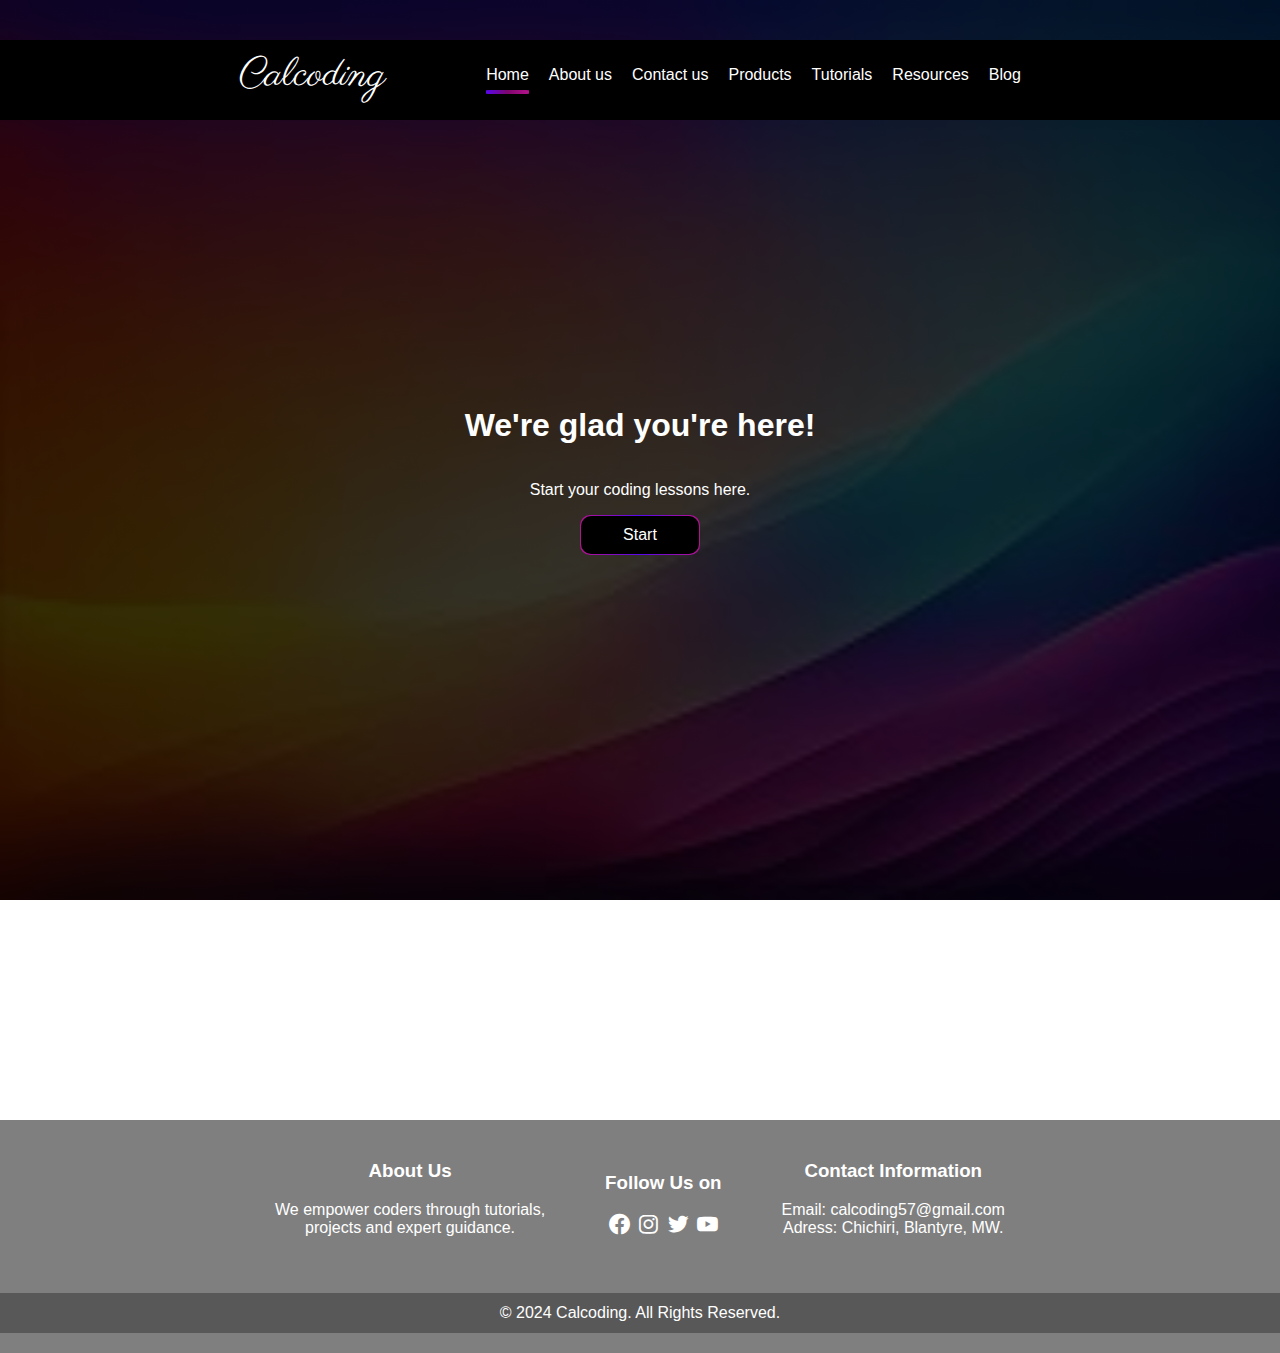
<file: index.html>
<!DOCTYPE html>
<html lang="en">
<head>
    <meta charset="UTF-8">
    <meta name="viewport" content="width=device-width, initial-scale=1.0">
	<meta name="description" content="Calcoding website. calcoding73.github.io">
    <meta name="google-adsense-account" content="ca-pub-9629580780085828">
    <title>Calcoding - Website</title>
    <link rel="stylesheet" href="styles.css">
    <link rel="preconnect" href="https://fonts.googleapis.com">
    <link rel="preconnect" href="https://fonts.gstatic.com" crossorigin>
    <link href="https://fonts.googleapis.com/css2?family=Parisienne&display=swap" rel="stylesheet">
    <link rel="stylesheet" href="https://cdnjs.cloudflare.com/ajax/libs/font-awesome/6.6.0/css/all.min.css">
    <link href='https://unpkg.com/boxicons@2.1.4/css/boxicons.min.css' rel='stylesheet'>

</head>
<body>


  <div class="rehd">
    <div class="rehd-h">Follow us on:</div>
    <div class="link-img">
      <a href="https://www.facebook.com/profile.php?id=61567912194514" target="_blank"><i class='bx bxl-facebook-circle'></i></a>
      <a href="#"><i class='bx bxl-instagram'></i></a>
      <a href="#"><i class='bx bxl-twitter'></i></a>
      <a href="#"><i class='bx bxl-youtube'></i></a>
    </div>
  </div>

  <nav>
    <div class="logo">
        <li><a href="#">Calcoding</a></li>
    </div>


    <div class="links">
            <li class="active"><a href="index.html">Home</a></li>
            <li><a href="about.html">About us</a></li>
            <li><a href="contact.html">Contact us</a></li>
            <li><a href="products.html">Products</a></li>
            <li><a href="tutorials.html">Tutorials</a></li>
            <li><a href="resources.html">Resources</a></li>
            <li><a href="blog.html">Blog</a></li>
    </div>




     <a id="show-menu" href="#">
         <div class="show-menu">
              <span class="line top"></span>
              <span class="line middle"></span>
              <span class="line bottom"></span>
          </div>
      </a>

  </nav>
















<section>
<div id="menu-container">
  <form id="menu-form">
    <div class="links" id="links">            
        <div class="one"><li class="active"><a href="index.html">Home</a></li></div>
	<div class="two"><li><a href="about.html">About us</a></li></div>
	<div class="three"><li><a href="contact.html">Contact us</a></li></div>
	<div class="four"><li><a href="products.html">Products</a></li></div>
	<div class="five"><li><a href="tutorials.html">Tutorials</a></li></div>
	<div class="six"><li><a href="resources.html">Resources</a></li></div>
	<div class="seven"><li><a href="blog.html">Blog</a></li></div>
    </div>
  </form>
</div>
</section>




























  <main class="main-section">


    <div class="h1">
      <h1>We're glad you're here!</h1>
      <p>Start your coding lessons here.</p>
      <a href="tutorials.html"><div class="btn"><div class="button">Start</div></div></a>
    </div>

</main>

  <footer class="footer">
    <div class="footer-container">

        <div class="footer-info">
            <h3>About Us</h3>
            <p>We empower coders through tutorials, <br> 
                projects and expert guidance.</p>
        </div>



          <div class="footer-social">
            <h3>Follow Us on</h3>
            <ul>
              <a href="https://www.facebook.com/profile.php?id=61567912194514" target="_blank"><i class='bx bxl-facebook-circle'></i></a>
              <a href="#"><i class='bx bxl-instagram'></i></a>
              <a href="#"><i class='bx bxl-twitter'></i></a>
              <a href="#"><i class='bx bxl-youtube'></i></a>
            </ul>
        </div>



      <div class="footer-info">
          <h3>Contact Information</h3>
          <p>Email: calcoding57@gmail.com <br>
          Adress: Chichiri, Blantyre, MW.
          </p>
      </div>











    </div>

    <div class="footer-copyright">
      &copy; 2024 Calcoding. All Rights Reserved.
  </div>
  </footer>

  <script src="script.js"></script>
</body>
</html>
</file>
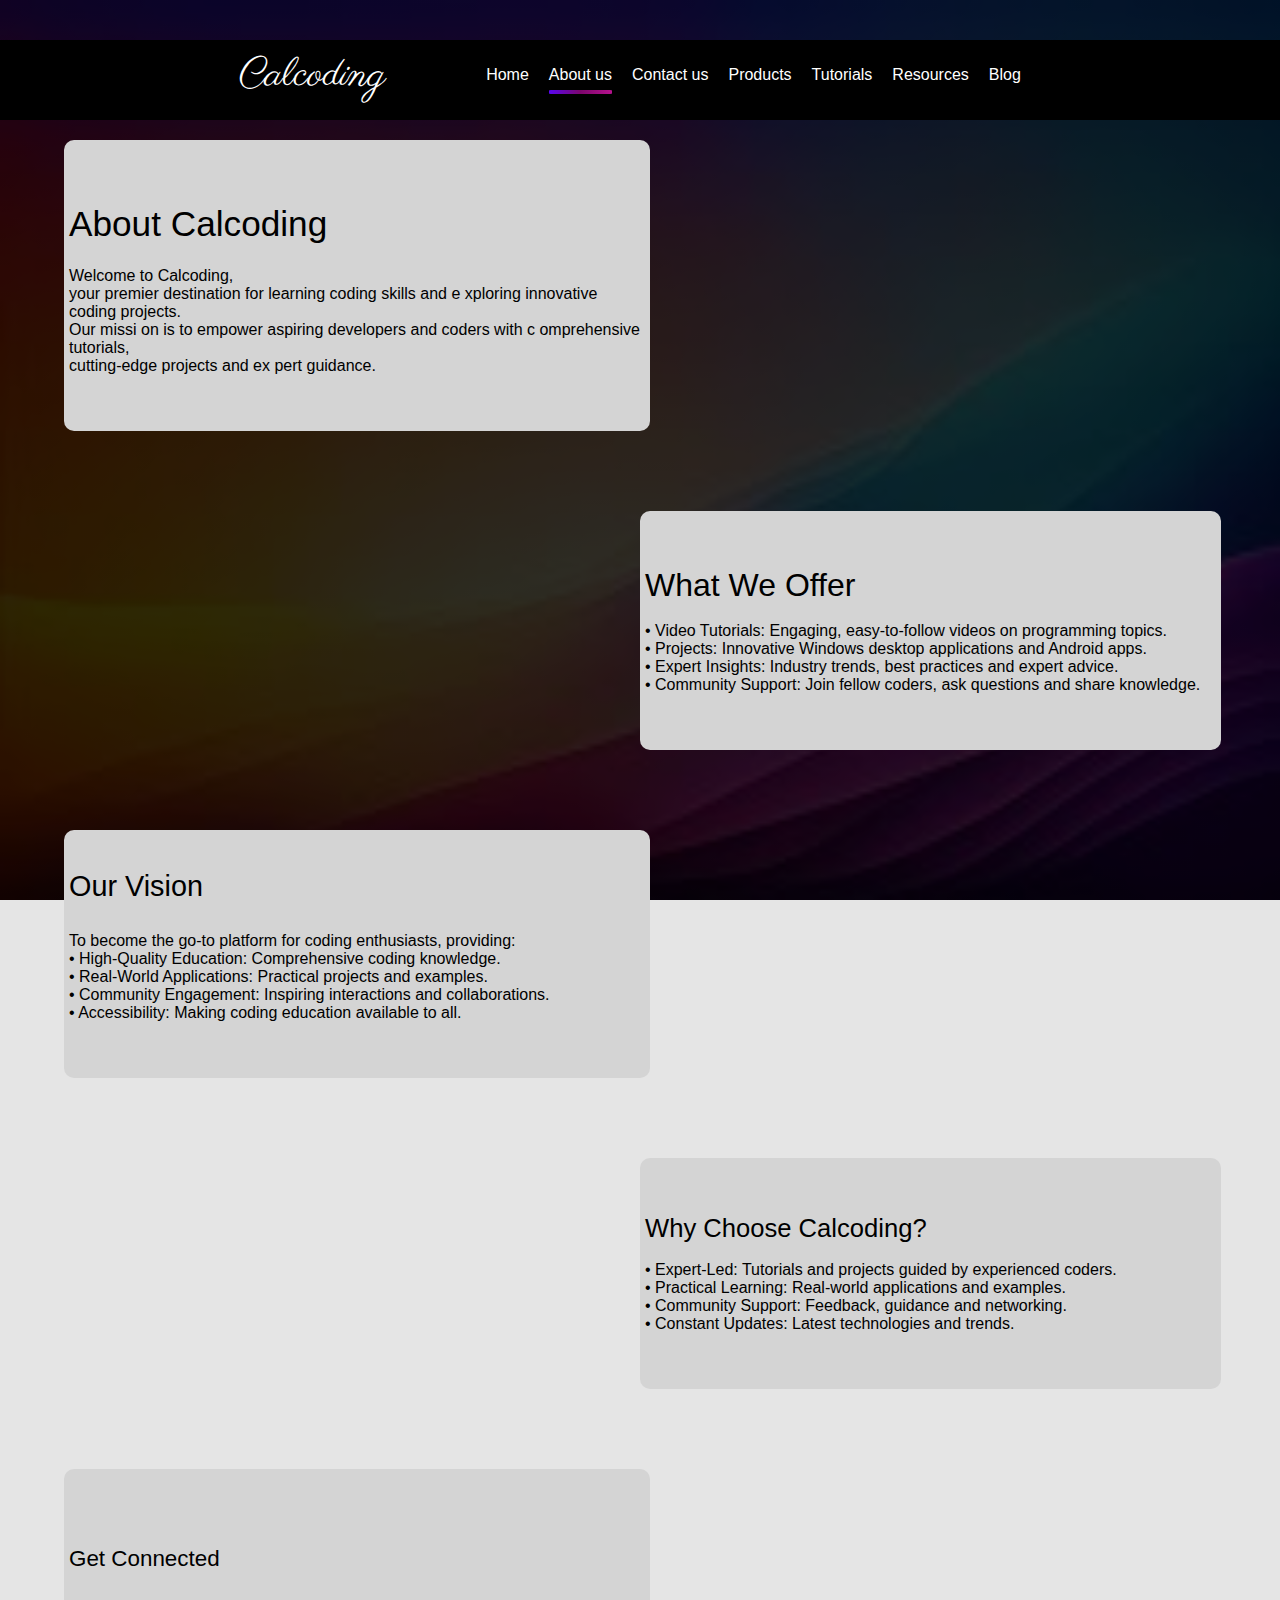
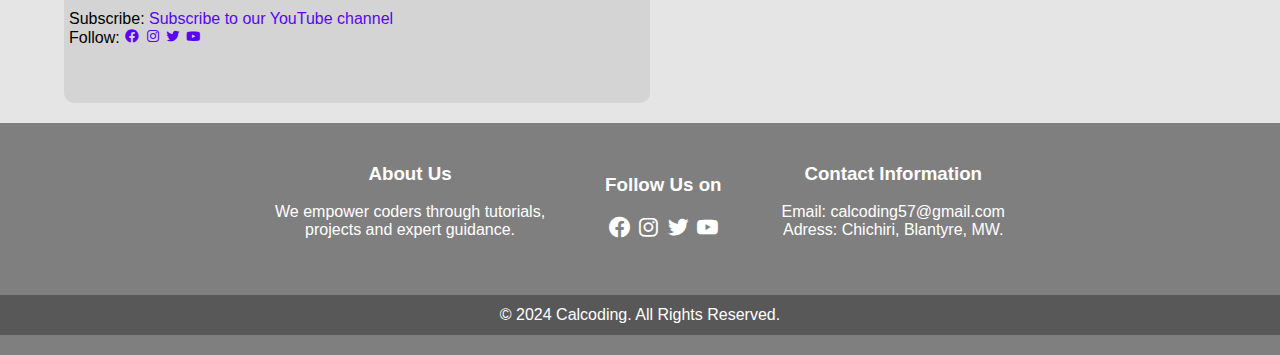
<file: about.html>
<!DOCTYPE html>
<html lang="en">
<head>
    <meta charset="UTF-8">
    <meta name="viewport" content="width=device-width, initial-scale=1.0">
    <meta name="google-adsense-account" content="ca-pub-9629580780085828">
    <title>About - Calcoding</title>
    <link rel="stylesheet" href="styles.css">
    <link rel="preconnect" href="https://fonts.googleapis.com">
<link rel="preconnect" href="https://fonts.gstatic.com" crossorigin>
<link href="https://fonts.googleapis.com/css2?family=Parisienne&display=swap" rel="stylesheet">
<link href='https://unpkg.com/boxicons@2.1.4/css/boxicons.min.css' rel='stylesheet'>

</head>
<body>


    <div class="rehd">
        <div class="rehd-h">Follow us on:</div>
        <div class="link-img">
          <a href="https://www.facebook.com/profile.php?id=61567912194514" target="_blank"><i class='bx bxl-facebook-circle'></i></a>
          <a href="#"><i class='bx bxl-instagram'></i></a>
          <a href="#"><i class='bx bxl-twitter'></i></a>
          <a href="#"><i class='bx bxl-youtube'></i></a>
        </div>
      </div>

  <nav>
    <div class="logo">
        <li><a href="index.html">Calcoding</a></li>
    </div>


    <div class="links">
            <li><a href="index.html">Home</a></li>
            <li class="active"><a href="about.html">About us</a></li>
            <li><a href="contact.html">Contact us</a></li>
            <li><a href="products.html">Products</a></li>
            <li><a href="tutorials.html">Tutorials</a></li>
            <li><a href="resources.html">Resources</a></li>
            <li><a href="blog.html">Blog</a></li>
    </div>




    <a id="show-menu" href="#">
        <div class="show-menu">
             <span class="line top"></span>
             <span class="line middle"></span>
             <span class="line bottom"></span>
         </div>
     </a>

 </nav>
















<section>
<div id="menu-container">
 <form id="menu-form">
   <div class="links" id="links">            
       <div class="one"><li><a href="index.html">Home</a></li></div>
   <div class="two"><li class="active"><a href="about.html">About us</a></li></div>
   <div class="three"><li><a href="contact.html">Contact us</a></li></div>
   <div class="four"><li><a href="products.html">Products</a></li></div>
   <div class="five"><li><a href="tutorials.html">Tutorials</a></li></div>
   <div class="six"><li><a href="resources.html">Resources</a></li></div>
   <div class="seven"><li><a href="blog.html">Blog</a></li></div>
   </div>
 </form>
</div>
</section>

<main>

    <div class="about-sect">
        <div class="container">

            <div class="tone">
                <h1>About <span class="al">Calcoding</span></h1>
                <p>Welcome to Calcoding, <br>your premier 
                    destination for learning coding skills and e
                    xploring innovative coding projects. <br>Our missi
                    on is to empower aspiring developers and coders with c
                    omprehensive tutorials, <br>cutting-edge projects and ex
                    pert guidance.</p>
            </div>



            <div class="ttone">
                <div class="lio"></div>

                        <div class="liol">                    <p><span>What We Offer</span> <br> <br>
                            &bullet; Video Tutorials: Engaging, easy-to-follow videos on programming topics. <br>
                            &bullet; Projects: Innovative Windows desktop applications and Android apps. <br>
                            &bullet; Expert Insights: Industry trends, best practices and expert advice. <br>
                            &bullet; Community Support: Join fellow coders, ask questions and share knowledge.</p></div>
            </div>




            <div class="tttone">    
                <div class="tttone-c">
                    <h3>Our Vision</h3>
                    <p>To become the go-to platform for coding enthusiasts, providing: <br>
                        &bullet; High-Quality Education: Comprehensive coding knowledge. <br>
                        &bullet; Real-World Applications: Practical projects and examples. <br>
                        &bullet; Community Engagement: Inspiring interactions and collaborations. <br>
                        &bullet; Accessibility: Making coding education available to all. 
                    </p>
                </div>

                    <div class="img"></div>
            </div>


            <div class="ttttone">
                <div class="lio"></div>

                            <div class="liol">
                                <p> <span>Why Choose Calcoding?</span> <br> <br>
                                    &bullet; Expert-Led: Tutorials and projects guided by experienced coders. <br>
                                    &bullet; Practical Learning: Real-world applications and examples. <br>
                                    &bullet; Community Support: Feedback, guidance and networking. <br>
                                    &bullet; Constant Updates: Latest technologies and trends.</p>
                            </div>
            </div>


            <div class="vone">            
                        <h5>Get Connected</h5>
                        <p>Subscribe: <a href="#">Subscribe to our YouTube channel</a> <br>
                            Follow:               <a href="https://www.facebook.com/profile.php?id=61567912194514" target="_blank"><i class='bx bxl-facebook-circle'></i></a>
                            <a href="#"><i class='bx bxl-instagram'></i></a>
                            <a href="#"><i class='bx bxl-twitter'></i></a>
                            <a href="#"><i class='bx bxl-youtube'></i></a> </p>
            </div>
        </div>


    </div>

</main>




      <footer class="footer">
        <div class="footer-container">
    
            <div class="footer-info">
                <h3>About Us</h3>
                <p>We empower coders through tutorials, <br> 
                    projects and expert guidance.</p>
            </div>
    
    
    
              <div class="footer-social">
                <h3>Follow Us on</h3>
                <ul>
                  <a href="https://www.facebook.com/profile.php?id=61567912194514" target="_blank"><i class='bx bxl-facebook-circle'></i></a>
                  <a href="#"><i class='bx bxl-instagram'></i></a>
                  <a href="#"><i class='bx bxl-twitter'></i></a>
                  <a href="#"><i class='bx bxl-youtube'></i></a>
                </ul>
            </div>
    
    
    
          <div class="footer-info">
              <h3>Contact Information</h3>
              <p>Email: calcoding57@gmail.com <br>
              Adress: Chichiri, Blantyre, MW.
              </p>
          </div>
    
    
    
    
    
    
    
    
    
    
    
        </div>
    
        <div class="footer-copyright">
          &copy; 2024 Calcoding. All Rights Reserved.
      </div>
      </footer>

  <script src="script.js"></script>
</body>
</html>
</file>
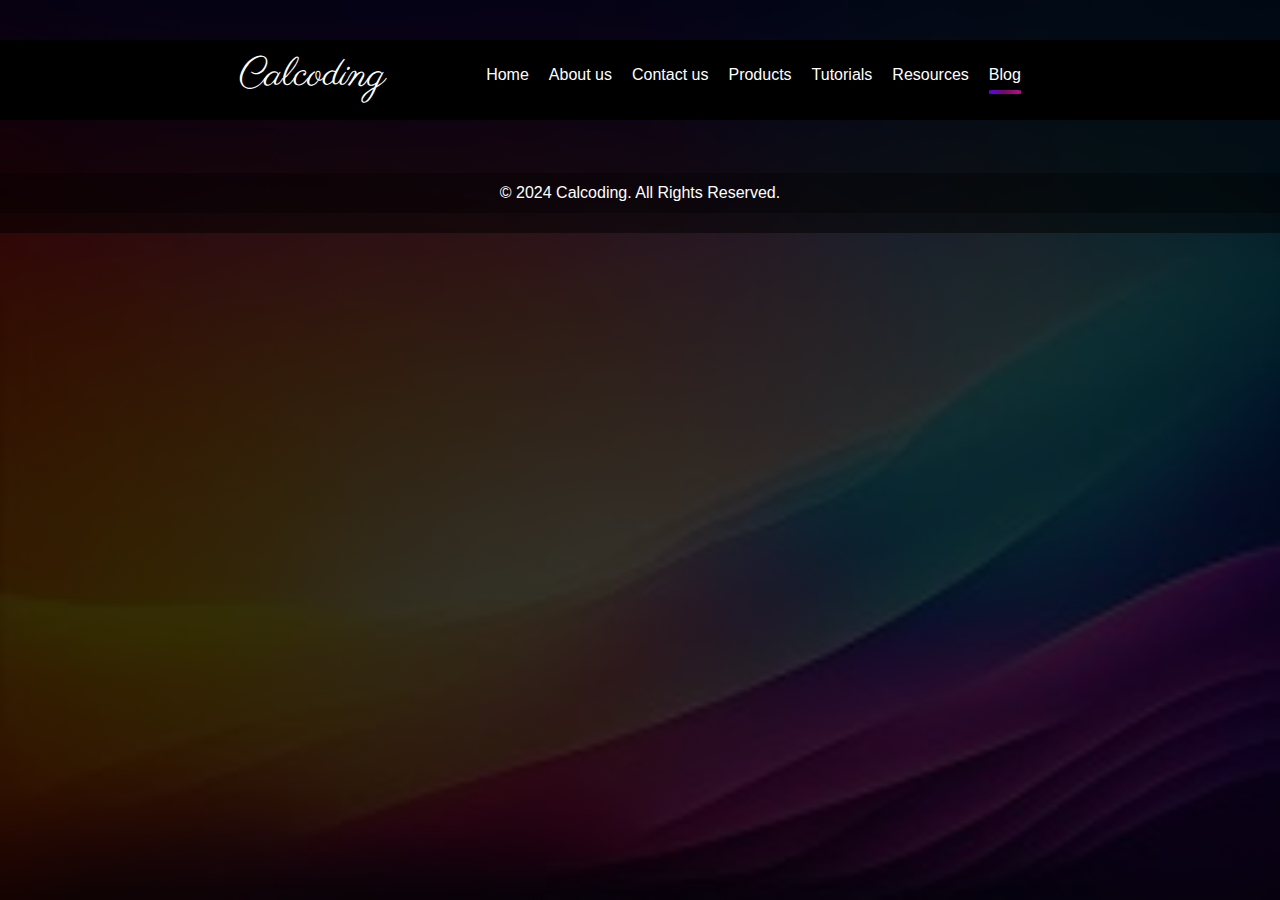
<file: blog.html>
<!DOCTYPE html>
<html lang="en">
<head>
    <meta charset="UTF-8">
    <meta name="viewport" content="width=device-width, initial-scale=1.0">
    <meta name="google-adsense-account" content="ca-pub-9629580780085828">
    <title>Blog - Calcoding</title>
    <link rel="stylesheet" href="styles.css">
    <link rel="preconnect" href="https://fonts.googleapis.com">
<link rel="preconnect" href="https://fonts.gstatic.com" crossorigin>
<link href="https://fonts.googleapis.com/css2?family=Parisienne&display=swap" rel="stylesheet">
<link href='https://unpkg.com/boxicons@2.1.4/css/boxicons.min.css' rel='stylesheet'>
</head>
<body>




<div class="rehd">
  <div class="rehd-h">Follow us on:</div>
  <div class="link-img">
    <a href="https://www.facebook.com/profile.php?id=61567912194514" target="_blank"><i class='bx bxl-facebook-circle'></i></a>
    <a href="#"><i class='bx bxl-instagram'></i></a>
    <a href="#"><i class='bx bxl-twitter'></i></a>
    <a href="#"><i class='bx bxl-youtube'></i></a>
  </div>
</div>

  <nav>
    <div class="logo">
        <li><a href="index.html">Calcoding</a></li>
    </div>


    <div class="links">
            <li><a href="index.html">Home</a></li>
            <li><a href="about.html">About us</a></li>
            <li><a href="contact.html">Contact us</a></li>
            <li><a href="products.html">Products</a></li>
            <li><a href="tutorials.html">Tutorials</a></li>
            <li><a href="resources.html">Resources</a></li>
            <li class="active"><a href="blog.html">Blog</a></li>
    </div>




    <a id="show-menu" href="#">
        <div class="show-menu">
             <span class="line top"></span>
             <span class="line middle"></span>
             <span class="line bottom"></span>
         </div>
     </a>

 </nav>
















<section>
<div id="menu-container">
 <form id="menu-form">
   <div class="links" id="links">            
       <div class="one"><li><a href="index.html">Home</a></li></div>
   <div class="two"><li><a href="about.html">About us</a></li></div>
   <div class="three"><li><a href="contact.html">Contact us</a></li></div>
   <div class="four"><li><a href="products.html">Products</a></li></div>
   <div class="five"><li><a href="tutorials.html">Tutorials</a></li></div>
   <div class="six"><li><a href="resources.html">Resources</a></li></div>
   <div class="seven"><li class="active"><a href="blog.html">Blog</a></li></div>
   </div>
 </form>
</div>
</section>




<footer class="footer">
    <div class="footer-container">

        <div class="footer-info">
            <h3>About Us</h3>
            <p>We empower coders through tutorials, <br> 
                projects and expert guidance.</p>
        </div>



          <div class="footer-social">
            <h3>Follow Us on</h3>
            <ul>
              <a href="https://www.facebook.com/profile.php?id=61567912194514" target="_blank"><i class='bx bxl-facebook-circle'></i></a>
              <a href="#"><i class='bx bxl-instagram'></i></a>
              <a href="#"><i class='bx bxl-twitter'></i></a>
              <a href="#"><i class='bx bxl-youtube'></i></a>
            </ul>
        </div>



      <div class="footer-info">
          <h3>Contact Information</h3>
          <p>Email: calcoding57@gmail.com <br>
          Adress: Chichiri, Blantyre, MW.
          </p>
      </div>











    </div>

    <div class="footer-copyright">
      &copy; 2024 Calcoding. All Rights Reserved.
  </div>
  </footer>

  <script src="script.js"></script>

</body>
</html>
</file>
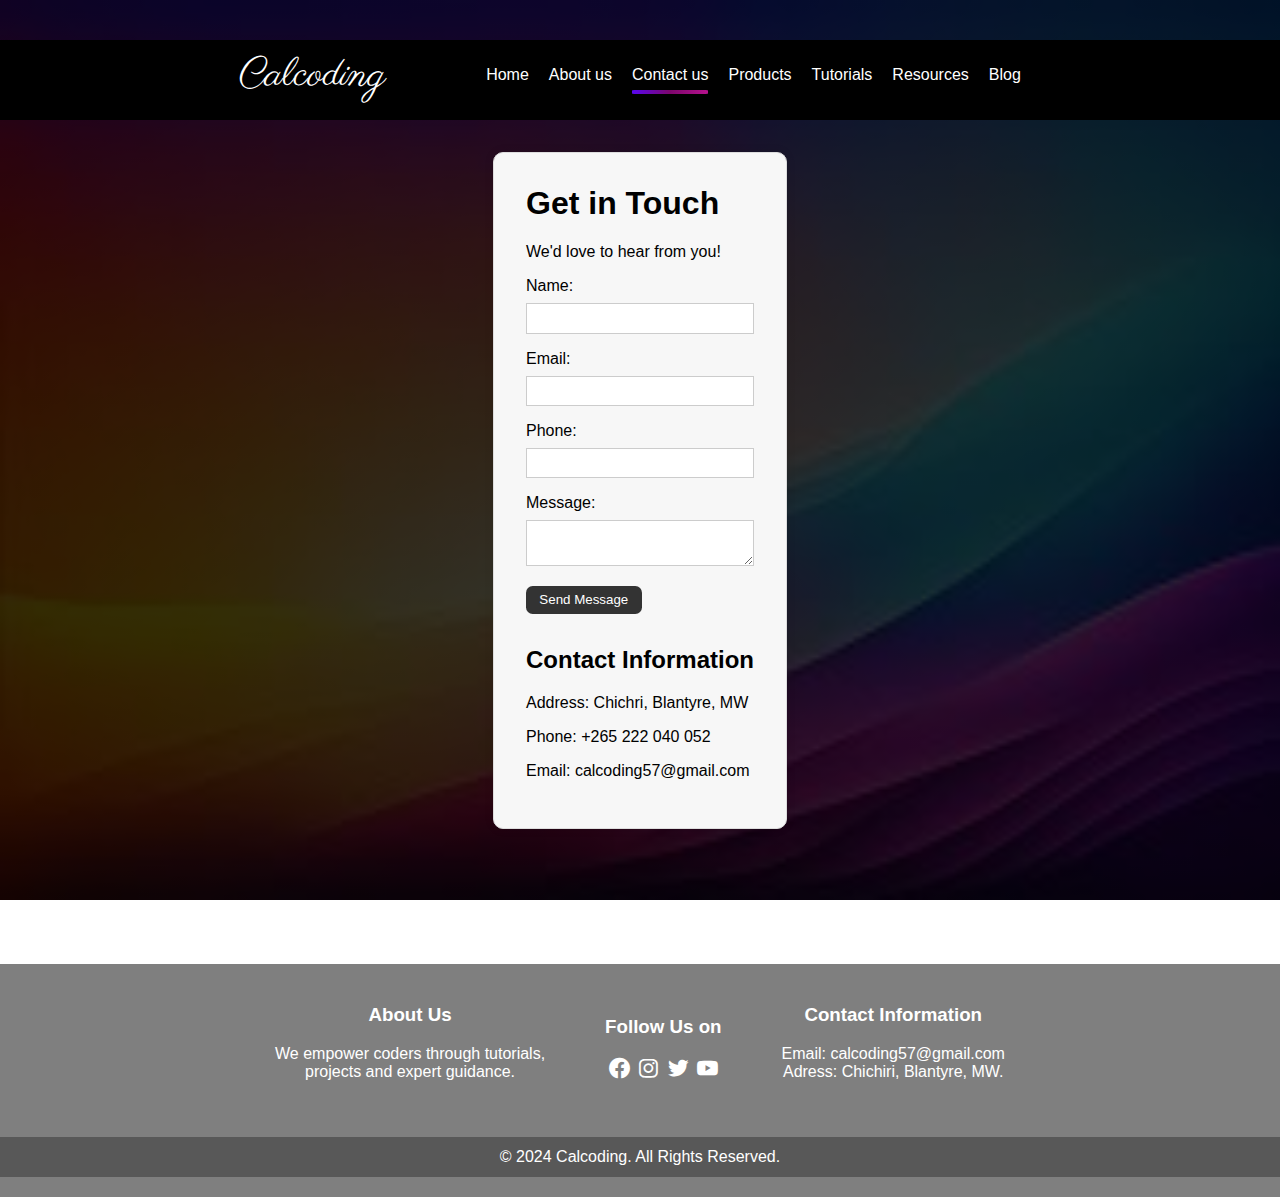
<file: contact.html>
<!DOCTYPE html>
<html lang="en">
<head>
    <meta charset="UTF-8">
    <meta name="viewport" content="width=device-width, initial-scale=1.0">
    <meta name="google-adsense-account" content="ca-pub-9629580780085828">
    <title>Contact - Calcoding</title>
    <link rel="stylesheet" href="styles.css">
    <link rel="preconnect" href="https://fonts.googleapis.com">
<link rel="preconnect" href="https://fonts.gstatic.com" crossorigin>
<link href="https://fonts.googleapis.com/css2?family=Parisienne&display=swap" rel="stylesheet">
<link href='https://unpkg.com/boxicons@2.1.4/css/boxicons.min.css' rel='stylesheet'>
</head>
<body>


    <style>
body {
    font-family: Arial, sans-serif;
    margin: 0;
    padding: 0;
}

header {
    background-color: #333;
    color: #fff;
    padding: 1em;
    text-align: center;
}

header nav ul {
    list-style: none;
    margin: 0;
    padding: 0;
    display: flex;
    justify-content: space-between;
}

header nav ul li {
    margin-right: 20px;
}

header nav a {
    color: #000;
    text-decoration: none;
}

main {
    display: flex;
    flex-direction: column;
    align-items: center;
    padding: 2em;
}

.contact-section {
    background-color: #f7f7f7;
    padding: 2em;
    border: 1px solid #ddd;
    box-shadow: 0 0 10px rgba(0, 0, 0, 0.1);
    border-radius: 10px; /* added border radius */
    margin-top: 120px;
}

.contact-section h1 {
    margin-top: 0;
}

.form-group {
    margin-bottom: 1em;
}

label {
    display: block;
    margin-bottom: 0.5em;
}

input, textarea {
    width: 100%;
    padding: 0.5em;
    box-sizing: border-box;
    border: 1px solid #ccc;
}

textarea {
    resize: vertical;
    overflow-y: auto;
    max-height: 250px;
    min-height: 25px;
}
button[type="submit"] {
    background-color: #333;
    color: #fff;
    padding: 0.5em 1em;
    border: none;
    border-radius: 0.5em;
    cursor: pointer;
}

button[type="submit"]:hover {
    background-color: #444;
}

.contact-info {
    margin-top: 2em;
}


#success-message {
    color: #2ecc71;
    font-weight: bold;
    margin-top: 1em;
}

.contact-info p a{
color: #000;
}
    </style>


<div class="rehd">
  <div class="rehd-h">Follow us on:</div>
  <div class="link-img">
    <a href="https://www.facebook.com/profile.php?id=61567912194514" target="_blank"><i class='bx bxl-facebook-circle'></i></a>
    <a href="#"><i class='bx bxl-instagram'></i></a>
    <a href="#"><i class='bx bxl-twitter'></i></a>
    <a href="#"><i class='bx bxl-youtube'></i></a>
  </div>
</div>

  <nav>
    <div class="logo">
        <li><a href="index.html">Calcoding</a></li>
    </div>


    <div class="links">
            <li><a href="index.html">Home</a></li>
            <li><a href="about.html">About us</a></li>
            <li class="active"><a href="contact.html">Contact us</a></li>
            <li><a href="products.html">Products</a></li>
            <li><a href="tutorials.html">Tutorials</a></li>
            <li><a href="resources.html">Resources</a></li>
            <li><a href="blog.html">Blog</a></li>
    </div>




    <a id="show-menu" href="#">
        <div class="show-menu">
             <span class="line top"></span>
             <span class="line middle"></span>
             <span class="line bottom"></span>
         </div>
     </a>

 </nav>
















<section>
<div id="menu-container">
 <form id="menu-form">
   <div class="links" id="links">            
       <div class="one"><li><a href="index.html">Home</a></li></div>
   <div class="two"><li><a href="about.html">About us</a></li></div>
   <div class="three"><li class="active"><a href="contact.html">Contact us</a></li></div>
   <div class="four"><li><a href="products.html">Products</a></li></div>
   <div class="five"><li><a href="tutorials.html">Tutorials</a></li></div>
   <div class="six"><li><a href="resources.html">Resources</a></li></div>
   <div class="seven"><li><a href="blog.html">Blog</a></li></div>
   </div>
 </form>
</div>
</section>


<main>
        <section class="contact-section">
            <h1>Get in Touch</h1>
            <p>We'd love to hear from you!</p>
            <form id="contact-form">
                <div class="form-group">
                    <label for="name">Name:</label>
                    <input type="text" id="name" name="name" required>
                </div>
                <div class="form-group">
                    <label for="email">Email:</label>
                    <input type="email" id="email" name="email" required>
                </div>
                <div class="form-group">
                    <label for="phone">Phone:</label>
                    <input type="tel" id="phone" name="phone" required>
                </div>
                <div class="form-group">
                    <label for="message">Message:</label>
                    <textarea id="message" name="message" required></textarea>
                </div>
                <button type="submit">Send Message</button>
            </form>
            <div class="contact-info">
                <h2>Contact Information</h2>
                <p>Address: Chichri, Blantyre, MW</p>
                <p>Phone: +265 222 040 052</p>
                <p>Email: <a href="mailto:calcoding57@gmail.com">calcoding57@gmail.com</a></p>
            </div>
            <div id="success-message" style="display:none;">
                <p>Thanks for reaching out! We have received your message and will respond within 24-48 hours.</p>
            </div>
        </section>
</main>

<footer class="footer">
    <div class="footer-container">

        <div class="footer-info">
            <h3>About Us</h3>
            <p>We empower coders through tutorials, <br> 
                projects and expert guidance.</p>
        </div>



          <div class="footer-social">
            <h3>Follow Us on</h3>
            <ul>
              <a href="https://www.facebook.com/profile.php?id=61567912194514" target="_blank"><i class='bx bxl-facebook-circle'></i></a>
              <a href="#"><i class='bx bxl-instagram'></i></a>
              <a href="#"><i class='bx bxl-twitter'></i></a>
              <a href="#"><i class='bx bxl-youtube'></i></a>
            </ul>
        </div>



      <div class="footer-info">
          <h3>Contact Information</h3>
          <p>Email: calcoding57@gmail.com <br>
          Adress: Chichiri, Blantyre, MW.
          </p>
      </div>











    </div>

    <div class="footer-copyright">
      &copy; 2024 Calcoding. All Rights Reserved.
  </div>
  </footer>

<script src="script.js"></script>
<script>
const form = document.getElementById('contact-form');
const successMessage = document.getElementById('success-message');

form.addEventListener('submit', (e) => {
    e.preventDefault();
    const name = document.getElementById('name').value;
    const email = document.getElementById('email').value;
    const phone = document.getElementById('phone').value;
    const message = document.getElementById('message').value;

    // Form validation
    if (!name || !email || !phone || !message) {
        alert('Please fill in all fields.');
        return;
    }

    // Send email using EmailJS
    var serviceId = 'your_service_id';
    var templateId = 'your_template_id';
    var userId = 'your_user_id';

    emailjs.send(
        serviceId,
        templateId,
        {
            name: name,
            email: email,
            phone: phone,
            message: message
        },
        userId
    )
    .then(
        (response) => {
            console.log('Email sent successfully', response);
            successMessage.style.display = 'block';
            form.reset();
            setTimeout(() => {
                successMessage.style.display = 'none';
            }, 5000);
        },
        (error) => {
            console.log('Email sending failed', error);
        }
    );
});
</script>
<script src="https://cdn.emailjs.com/dist/email.min.js"></script>
</body>
</html>
</file>
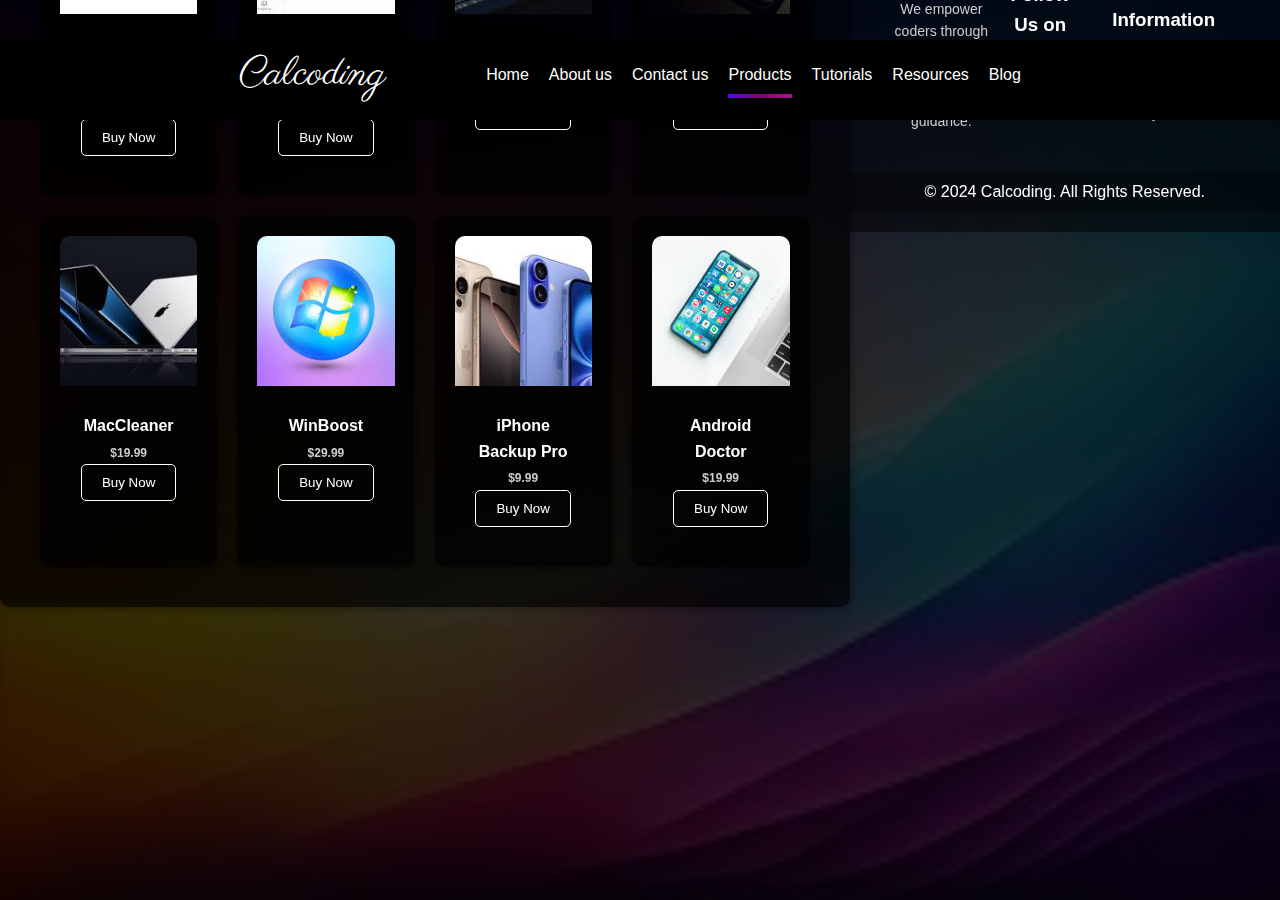
<file: products.html>
<!DOCTYPE html>
<html lang="en">
<head>
    <meta charset="UTF-8">
    <meta name="viewport" content="width=device-width, initial-scale=1.0">
    <meta name="google-adsense-account" content="ca-pub-9629580780085828">
    <title>Products - Calcoding</title>
    <link rel="stylesheet" href="styles.css">
    <link rel="preconnect" href="https://fonts.googleapis.com">
<link rel="preconnect" href="https://fonts.gstatic.com" crossorigin>
<link href="https://fonts.googleapis.com/css2?family=Parisienne&display=swap" rel="stylesheet">
<link href='https://unpkg.com/boxicons@2.1.4/css/boxicons.min.css' rel='stylesheet'>
</head>
<body>


<style>

/* Global Styles */

* {
    margin: 0;
    padding: 0;
}


body {
    font-family: Arial, sans-serif;
    line-height: 1.6;
    color: #fff;
    display: flex;
}

main {
    margin-top: 120px;
}

.container {
    max-width: 1200px;
    margin: 40px auto;
    margin-top: 120px;
    padding: 20px;
    background-color: rgba(0, 0, 0, 0.7);
    border-radius: 10px;
    box-shadow: 0 0 10px rgba(0, 0, 0, 0.5);
}

.product-grid {
    display: grid;
    grid-template-columns: repeat(4, 1fr);
    grid-template-rows: repeat(2, 1fr);
    grid-gap: 20px;
    padding: 20px;
}

.product-post {
    background-color: rgba(0, 0, 0, 0.7);
    padding: 20px;
    border: none;
    border-radius: 10px;
    box-shadow: 0 0 10px rgba(0, 0, 0, 0.5);
}

.product-post img {
    width: 100%;
    height: 150px;
    object-fit: cover;
    border-radius: 10px 10px 0 0;
}

.product-info {
    padding: 20px;
}

.product-info h2 {
    margin-top: 0;
}

.product-info span {
    font-weight: bold;
}
.product-info button {
    background-color: transparent;
    color: #fff;
    border: 1px solid #fff;
    padding: 10px 20px;
    border-radius: 5px;
    cursor: pointer;
}

.product-info button:hover {
    background-color: #333;
    color: #fff;
}

/* Responsive Design */

@media only screen and (max-width: 768px) {
    .product-grid {
        grid-template-columns: repeat(2, 1fr);
    }
}

@media only screen and (max-width: 480px) {
    .product-grid {
        grid-template-columns: 1fr;
    }
    .product-post {
        margin-bottom: 20px;
    }
}

/* Button Styles */

button {
    transition: background-color 0.3s ease;
}

button:hover {
    transform: scale(1.1);
}

button:active {
    transform: scale(0.9);
}

/* Text Styles */

h1, h2, h3, h4, h5, h6 {
    font-family: Arial, sans-serif;
    color: #fff;
}

p {
    font-size: 14px;
    line-height: 1.6;
    color: #ccc;
}

span {
    font-size: 12px;
    line-height: 1.6;
    color: #ccc;
}

/* Other Styles */

hr {
    border-color: #333;
}

a {
    text-decoration: none;
    color: #fff;
}

a:hover {
    color: #ccc;
}

h2 {
font-size: 1rem;
}

</style>


    <div class="rehd">
        <div class="rehd-h">Follow us on:</div>
        <div class="link-img">
          <a href="https://www.facebook.com/profile.php?id=61567912194514" target="_blank"><i class='bx bxl-facebook-circle'></i></a>
          <a href="#"><i class='bx bxl-instagram'></i></a>
          <a href="#"><i class='bx bxl-twitter'></i></a>
          <a href="#"><i class='bx bxl-youtube'></i></a>
        </div>
      </div>

  <nav>
    <nav>
        <div class="logo">
            <li><a href="index.html">Calcoding</a></li>
        </div>
    
    
        <div class="links">
                <li><a href="index.html">Home</a></li>
                <li><a href="about.html">About us</a></li>
                <li><a href="contact.html">Contact us</a></li>
                <li class="active"><a href="products.html">Products</a></li>
                <li><a href="tutorials.html">Tutorials</a></li>
                <li><a href="resources.html">Resources</a></li>
                <li><a href="blog.html">Blog</a></li>
        </div>
    
    
    
    
         <a id="show-menu" href="#">
             <div class="show-menu">
                  <span class="line top"></span>
                  <span class="line middle"></span>
                  <span class="line bottom"></span>
              </div>
          </a>
    
      </nav>
    
    
    
    
    
    
    
    
    
    
    
    
    
    
    
    
    <section>
    <div id="menu-container">
      <form id="menu-form">
        <div class="links" id="links">            
            <div class="one"><li><a href="index.html">Home</a></li></div>
        <div class="two"><li><a href="about.html">About us</a></li></div>
        <div class="three"><li><a href="contact.html">Contact us</a></li></div>
        <div class="four"><li class="active"><a href="products.html">Products</a></li></div>
        <div class="five"><li><a href="tutorials.html">Tutorials</a></li></div>
        <div class="six"><li><a href="resources.html">Resources</a></li></div>
        <div class="seven"><li><a href="blog.html">Blog</a></li></div>
        </div>
      </form>
    </div>
    </section>



<main>




<div class="container">
    <h1>Our Products</h1>
    <div class="product-grid">
        <!-- Product 1 -->
        <div class="product-post">
            <img src="image-1.jpg" alt="Product 1">
            <div class="product-info">
                <h2>CalCoding Video Editor</h2>
                <span>$19.99</span>
                <button>Buy Now</button>
            </div>
        </div>
        
        <!-- Product 2 -->
        <div class="product-post">
            <img src="image-2.jpg" alt="Product 2">
            <div class="product-info">
                <h2>PhotoPro Editor</h2>
                <span>$29.99</span>
                <button>Buy Now</button>
            </div>
        </div>
        
        <!-- Product 3 -->
        <div class="product-post">
            <img src="image-3.jpg" alt="Product 3">
            <div class="product-info">
                <h2>AudioMaster</h2>
                <span>$39.99</span>
                <button>Buy Now</button>
            </div>
        </div>
        
        <!-- Product 4 -->
        <div class="product-post">
            <img src="image-4.jpg" alt="Product 4">
            <div class="product-info">
                <h2>MobileGuard</h2>
                <span>$9.99</span>
                <button>Buy Now</button>
            </div>
        </div>
        
        <!-- Product 5 -->
        <div class="product-post">
            <img src="image-5.jpg" alt="Product 5">
            <div class="product-info">
                <h2>MacCleaner</h2>
                <span>$19.99</span>
                <button>Buy Now</button>
            </div>
        </div>
        
        <!-- Product 6 -->
        <div class="product-post">
            <img src="image-6.jpg" alt="Product 6">
            <div class="product-info">
                <h2>WinBoost</h2>
                <span>$29.99</span>
                <button>Buy Now</button>
            </div>
        </div>
        
        <!-- Product 7 -->
        <div class="product-post">
            <img src="image-7.jpg" alt="Product 7">
            <div class="product-info">
                <h2>iPhone Backup Pro</h2>
                <span>$9.99</span>
                <button>Buy Now</button>
            </div>
        </div>
        
        <!-- Product 8 -->
        <div class="product-post">
            <img src="image-8.png" alt="Product 8">
            <div class="product-info">
                <h2>Android Doctor</h2>
                <span>$19.99</span>
                <button>Buy Now</button>
            </div>
        </div>
    </div>
</div>

</main>

<footer class="footer">
    <div class="footer-container">

        <div class="footer-info">
            <h3>About Us</h3>
            <p>We empower coders through tutorials, <br> 
                projects and expert guidance.</p>
        </div>



          <div class="footer-social">
            <h3>Follow Us on</h3>
            <ul>
              <a href="https://www.facebook.com/profile.php?id=61567912194514" target="_blank"><i class='bx bxl-facebook-circle'></i></a>
              <a href="#"><i class='bx bxl-instagram'></i></a>
              <a href="#"><i class='bx bxl-twitter'></i></a>
              <a href="#"><i class='bx bxl-youtube'></i></a>
            </ul>
        </div>



      <div class="footer-info">
          <h3>Contact Information</h3>
          <p>Email: calcoding57@gmail.com <br>
          Adress: Chichiri, Blantyre, MW.
          </p>
      </div>











    </div>

    <div class="footer-copyright">
      &copy; 2024 Calcoding. All Rights Reserved.
  </div>
  </footer>

<script src="script.js"></script>
<script>
// Add event listener to Read More button
document.querySelectorAll('.read-more').forEach(button => {
    button.addEventListener('click', () => {
        // Get the more-info element
        const moreInfo = button.nextElementSibling;
        
        // Toggle the hidden class
        moreInfo.classList.toggle('hidden');
        moreInfo.classList.toggle('show');
        
        // Change button text
        if (moreInfo.classList.contains('show')) {
            button.textContent = 'Read Less';
        } else {
            button.textContent = 'Read More';
        }
    });
});
</script>
</body>
</html>
</file>
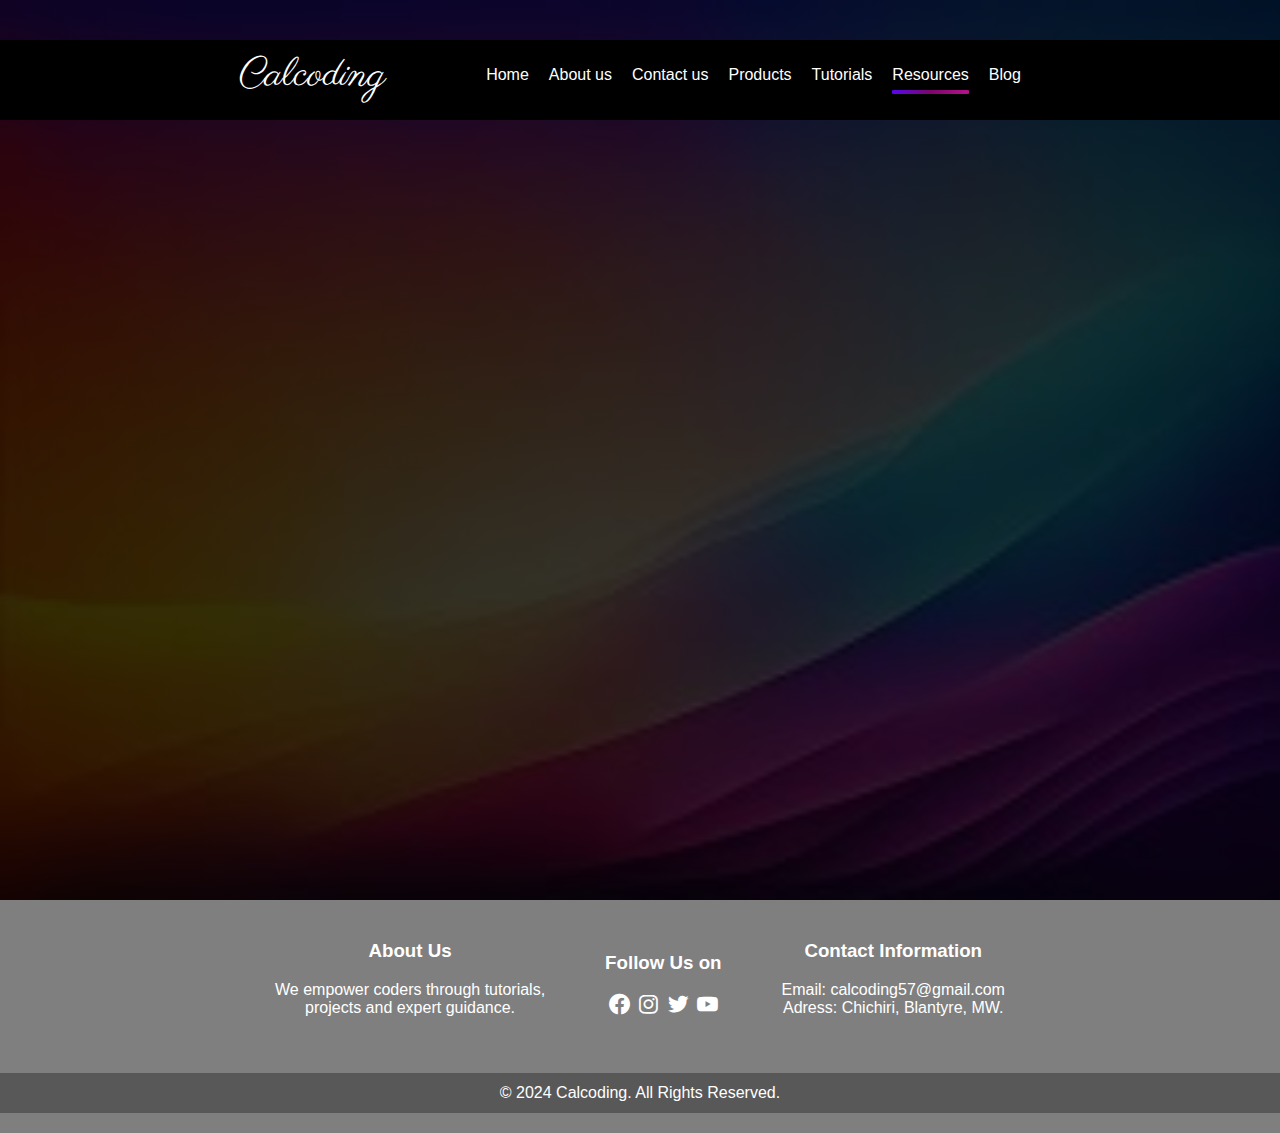
<file: resources.html>
<!DOCTYPE html>
<html lang="en">
<head>
    <meta charset="UTF-8">
    <meta name="viewport" content="width=device-width, initial-scale=1.0">
    <meta name="google-adsense-account" content="ca-pub-9629580780085828">
    <title>Resources - Calcoding</title>
    <link rel="stylesheet" href="styles.css">
    <link rel="preconnect" href="https://fonts.googleapis.com">
<link rel="preconnect" href="https://fonts.gstatic.com" crossorigin>
<link href="https://fonts.googleapis.com/css2?family=Parisienne&display=swap" rel="stylesheet">
<link href='https://unpkg.com/boxicons@2.1.4/css/boxicons.min.css' rel='stylesheet'>


</head>
<body>


    <div class="rehd">
        <div class="rehd-h">Follow us on:</div>
        <div class="link-img">
          <a href="https://www.facebook.com/profile.php?id=61567912194514" target="_blank"><i class='bx bxl-facebook-circle'></i></a>
          <a href="#"><i class='bx bxl-instagram'></i></a>
          <a href="#"><i class='bx bxl-twitter'></i></a>
          <a href="#"><i class='bx bxl-youtube'></i></a>
        </div>
      </div>

  <nav>
    <div class="logo">
        <li><a href="index.html">Calcoding</a></li>
    </div>


    <div class="links">
            <li><a href="index.html">Home</a></li>
            <li><a href="about.html">About us</a></li>
            <li><a href="contact.html">Contact us</a></li>
            <li><a href="products.html">Products</a></li>
            <li><a href="tutorials.html">Tutorials</a></li>
            <li class="active"><a href="resources.html">Resources</a></li>
            <li><a href="blog.html">Blog</a></li>
    </div>




    <a id="show-menu" href="#">
        <div class="show-menu">
             <span class="line top"></span>
             <span class="line middle"></span>
             <span class="line bottom"></span>
         </div>
     </a>

 </nav>
















<section>
<div id="menu-container">
 <form id="menu-form">
   <div class="links" id="links">            
       <div class="one"><li><a href="index.html">Home</a></li></div>
   <div class="two"><li><a href="about.html">About us</a></li></div>
   <div class="three"><li><a href="contact.html">Contact us</a></li></div>
   <div class="four"><li><a href="products.html">Products</a></li></div>
   <div class="five"><li><a href="tutorials.html">Tutorials</a></li></div>
   <div class="six"><li class="active"><a href="resources.html">Resources</a></li></div>
   <div class="seven"><li><a href="blog.html">Blog</a></li></div>
   </div>
 </form>
</div>
</section>

<main>



</main>



      <footer class="footer">
        <div class="footer-container">
    
            <div class="footer-info">
                <h3>About Us</h3>
                <p>We empower coders through tutorials, <br> 
                    projects and expert guidance.</p>
            </div>
    
    
    
              <div class="footer-social">
                <h3>Follow Us on</h3>
                <ul>
                  <a href="https://www.facebook.com/profile.php?id=61567912194514" target="_blank"><i class='bx bxl-facebook-circle'></i></a>
                  <a href="#"><i class='bx bxl-instagram'></i></a>
                  <a href="#"><i class='bx bxl-twitter'></i></a>
                  <a href="#"><i class='bx bxl-youtube'></i></a>
                </ul>
            </div>
    
    
    
          <div class="footer-info">
              <h3>Contact Information</h3>
              <p>Email: calcoding57@gmail.com <br>
              Adress: Chichiri, Blantyre, MW.
              </p>
          </div>
    
    
    
    
    
    
    
    
    
    
    
        </div>
    
        <div class="footer-copyright">
          &copy; 2024 Calcoding. All Rights Reserved.
      </div>
      </footer>

  <script src="script.js"></script>
</body>
</html>
</file>
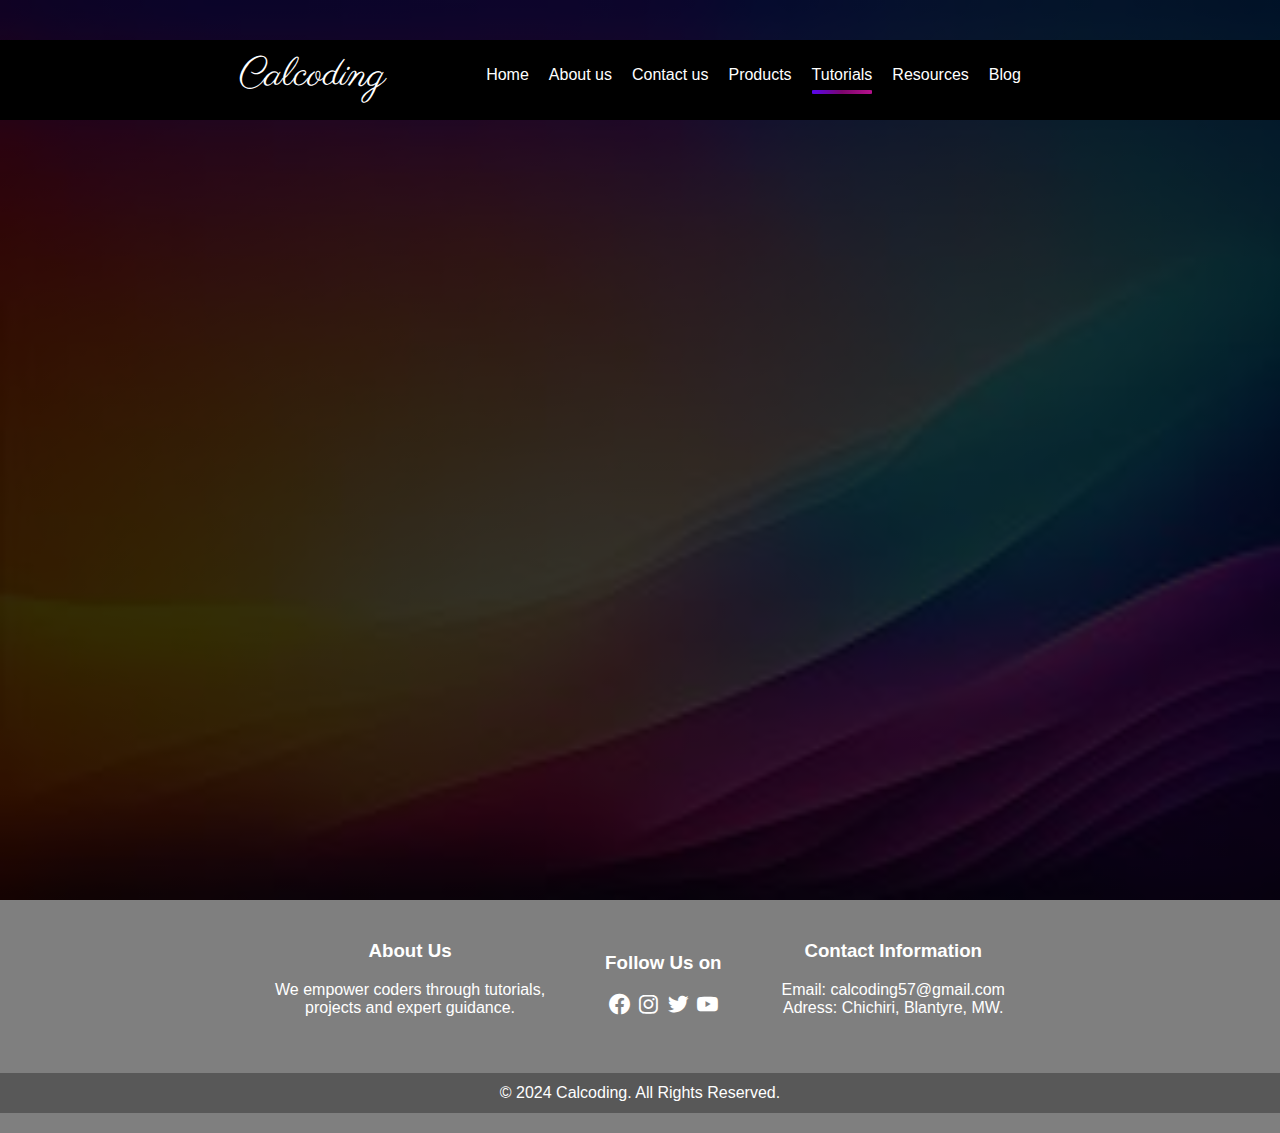
<file: tutorials.html>
<!DOCTYPE html>
<html lang="en">
<head>
    <meta charset="UTF-8">
    <meta name="viewport" content="width=device-width, initial-scale=1.0">
    <meta name="google-adsense-account" content="ca-pub-9629580780085828">
    <title>Our tutorials - Calcoding</title>
    <link rel="stylesheet" href="styles.css">
    <link rel="preconnect" href="https://fonts.googleapis.com">
<link rel="preconnect" href="https://fonts.gstatic.com" crossorigin>
<link href="https://fonts.googleapis.com/css2?family=Parisienne&display=swap" rel="stylesheet">
<link href='https://unpkg.com/boxicons@2.1.4/css/boxicons.min.css' rel='stylesheet'>


</head>
<body>


    <div class="rehd">
        <div class="rehd-h">Follow us on:</div>
        <div class="link-img">
          <a href="https://www.facebook.com/profile.php?id=61567912194514" target="_blank"><i class='bx bxl-facebook-circle'></i></a>
          <a href="#"><i class='bx bxl-instagram'></i></a>
          <a href="#"><i class='bx bxl-twitter'></i></a>
          <a href="#"><i class='bx bxl-youtube'></i></a>
        </div>
      </div>

  <nav>
    <div class="logo">
        <li><a href="index.html">Calcoding</a></li>
    </div>


    <div class="links">
            <li><a href="index.html">Home</a></li>
            <li><a href="about.html">About us</a></li>
            <li><a href="contact.html">Contact us</a></li>
            <li><a href="products.html">Products</a></li>
            <li class="active"><a href="tutorials.html">Tutorials</a></li>
            <li><a href="resources.html">Resources</a></li>
            <li><a href="blog.html">Blog</a></li>
    </div>




    <a id="show-menu" href="#">
        <div class="show-menu">
             <span class="line top"></span>
             <span class="line middle"></span>
             <span class="line bottom"></span>
         </div>
     </a>

 </nav>
















<section>
<div id="menu-container">
 <form id="menu-form">
   <div class="links" id="links">            
       <div class="one"><li><a href="index.html">Home</a></li></div>
   <div class="two"><li><a href="about.html">About us</a></li></div>
   <div class="three"><li><a href="contact.html">Contact us</a></li></div>
   <div class="four"><li><a href="products.html">Products</a></li></div>
   <div class="five"><li class="active"><a href="tutorials.html">Tutorials</a></li></div>
   <div class="six"><li><a href="resources.html">Resources</a></li></div>
   <div class="seven"><li><a href="blog.html">Blog</a></li></div>
   </div>
 </form>
</div>
</section>

<main>



</main>




      <footer class="footer">
        <div class="footer-container">
    
            <div class="footer-info">
                <h3>About Us</h3>
                <p>We empower coders through tutorials, <br> 
                    projects and expert guidance.</p>
            </div>
    
    
    
              <div class="footer-social">
                <h3>Follow Us on</h3>
                <ul>
                  <a href="https://www.facebook.com/profile.php?id=61567912194514" target="_blank"><i class='bx bxl-facebook-circle'></i></a>
                  <a href="#"><i class='bx bxl-instagram'></i></a>
                  <a href="#"><i class='bx bxl-twitter'></i></a>
                  <a href="#"><i class='bx bxl-youtube'></i></a>
                </ul>
            </div>
    
    
    
          <div class="footer-info">
              <h3>Contact Information</h3>
              <p>Email: calcoding57@gmail.com <br>
              Adress: Chichiri, Blantyre, MW.
              </p>
          </div>
    
    
    
    
    
    
    
    
    
    
    
        </div>
    
        <div class="footer-copyright">
          &copy; 2024 Calcoding. All Rights Reserved.
      </div>
      </footer>

  <script src="script.js"></script>
</body>
</html>
</file>
<file: styles.css>
* {
  font-family: sans-serif;
  list-style: none;
  text-decoration: none;
  scroll-behavior: smooth;

}

body {
  margin: 0;
  padding: 0;
  background-image: linear-gradient(rgba(0, 0, 0, 0.8), rgba(0, 0, 0, 0.8)), url('laptop.jpg');
  background-size: 100% 100%; /* Adjusted this line */
  background-position: center;
  background-repeat: no-repeat; /* Added this line */
  background-attachment: fixed;
  height: 100vh; /* Adjusted this line */
}

.rehd {
  display: flex;
  flex-direction: row;
  align-items: center;
  height: 40px;
  position: fixed;
  top: 0;
  background: rgba(0, 0, 0, 0.7);
  width: 100%;
  display: none;
}

.rehd .rehd-h{
  color: #fff;
  margin-left: 20px;
}

nav {
  background-color: rgba(0, 0, 0, 1);
  text-align: center;
  margin-left: 0;
  margin-right: 0;
  height: 80px;
  display: flex;
  align-items: center;
  justify-content: center;
  position: fixed;
  top: 40px;
  width: 100%;
  z-index: 999;
  box-sizing: border-box;
}

.logo {
  margin-right: 100px;
}

.logo a {
  color: #fff;
  font-size: 2.5rem;
  font-family: "Parisienne", cursive;
  font-weight: 400;
  font-style: normal;
}

.logo a:hover {
  background: linear-gradient(265deg, #b6128d, #7c066c, #5806f0);
  background-clip: text;
  -webkit-background-clip: text;
  -moz-background-clip: text;
  -webkit-text-fill-color: transparent;
  -moz-text-fill-color: transparent;
}

.links {
  margin: 0;
  padding: 0;
  display: flex;
  flex-direction: row;
  justify-content: center;
  align-items: center;
}

.links li {
  margin-right: 20px;
  position: relative;
}

.links li a {
  color: #fff;
  transition:  0.5s ease;
}

.links li a:hover {
  background: linear-gradient(265deg, #b6128d, #7c066c, #5806f0);
  background-clip: text;
  -webkit-background-clip: text;
  -moz-background-clip: text;
  -webkit-text-fill-color: transparent;
  -moz-text-fill-color: transparent;
}

.links li::after {
  content: "";
  position: absolute;
  bottom: -10px;
  left: 0;
  width: 0;
  height: 4px;
  background: linear-gradient(265deg, #b6128d, #7c066c, #5806f0);
  border-radius: 10%;
  transition: width 0.5s ease-in-out;
}

.links li:hover::after {
  width: 100%;
  opacity: 1;
  transition: width 0.5s ease-in-out;
}

.links li.active::after {
  width: 100%;
  opacity: 1;
}

main {
  min-height: 100vh;
  height: fit-content;
  background: transparent;
}

.footer {
  background-color: rgba(0, 0, 0, 0.5);
  color: #fff;
  height: fit-content;
  display: grid;
  margin: 0;
  grid-template-columns: 1fr;
  align-items: center;
  justify-content: center;
}

.footer-container {
  margin: 40px;
  display: flex;
  justify-content: center;
  align-items: center;
  gap: 5%;
  text-align: center;
}





h3 {
  margin-top: 0;
}

ul {
  list-style: none;
  padding: 0;
  margin: 0;
}

li {
  margin-bottom: 10px;  
}

a {
  color: #fff;
  text-decoration: none;
}

a:hover {
  text-decoration: none;
}

.footer-copyright {
  background-color: rgba(0, 0, 0, 0.3);
  text-align: center;
  margin: 0;
  margin-bottom: 20px;
  height: 40px;
  display: flex;
  flex-direction: row;
  align-items: center;
  justify-content: center;
}

.rehd a, .footer-social a {
  font-size: 25px;
}

.main-section {
  margin-top: 20px;
  margin-left: 20px;
  margin-right: 20px;
  margin-bottom: 200px;
  display: flex;
  align-items: center;
  justify-content: center;
  height: 480px;
}

.h1 {
  display: flex;
  flex-direction: column;
  color: #fff;
  align-items: center;
  justify-content: center;
}

.btn {
  width: 120px;
  height: 40px;
  border-radius: 10px;
  background: linear-gradient(268deg, #b6128d, #5806f0, #b6128d);
  display: flex;
  align-items: center;
  justify-content: center;
  outline: none;
  border: none;
  transition: all 0.3s ease;
}

.btn:hover {
  transform: scale(1.08);
  color: #fff;
}

.button:hover {
  background: rgba(0, 0, 0, 0.4);
}  

.button {
  width: 118px;
  height: 38px;
  border-radius: 10px;
  background-color: #000;
  display: flex;
  align-items: center;
  justify-content: center;
  text-align: center;
  outline: none;
  border: none;
}









/* Form containers */
#menu-container {
  position: fixed;
  top: 0;
  width: 50vw;
  height: 100vh;
  background-color: rgba(0, 0, 0, 0.7);
  transition: right 0.5s ease-in-out;
  right: -1500%;
  z-index: 990;
  display: flex;
  align-items: center;
}


















#menu-container .links  {
  display: flex;
  flex-direction: column;
}



#menu-container .links li {
  margin-bottom: 10px;
  padding-left: 0; /* Remove left padding */
}

#menu-container .links a {
  text-decoration: none;
  font-size: 32px;
  transition: color 0.2s ease-in-out;
  padding-left: 0; /* Remove left padding */
}





.show-menu {
  /*display: inline-block;*/
  display: none;
  cursor: pointer;
  position: absolute;
  top: 50%;
  transform: translateY(-50%);
  right: 20px;
}

.line {
  /*display: block;*/
  display: none;
  width: 18px; /* Updated width */
  height: 2px;
  background-color: #fff;
  margin-bottom: 4px;
  transition: transform 0.3s ease, opacity 0.3s ease;
  position: relative;
}

.top {
  transform-origin: center left;
  top: 0;
}

.middle {
  transform-origin: center left;
  top: 50%;
  transform: translateY(-50%);
  opacity: 1;
}

.bottom {
  transform-origin: center left;
  top: 100%;
  transform: translateY(-50%);
}

#show-menu.active .top {
  transform: rotate(45deg) translate(0, 0);
}

#show-menu.active .middle {
  opacity: 0;
}

#show-menu.active .bottom {
  transform: rotate(-45deg) translate(0, 0);
}

















/* Form visibility */
#menu-container.active {
  right: 0;
  z-index: 990;
}






.hello {
  top: 10px;
  width: 300px;
  height: 100px;
  text-align: center;
  font-family: "Dancing Script", cursive;
  font-optical-sizing: auto;
  font-weight: 400;
  font-style: normal;
}



/* about srt */

.about-sect {
  min-height: 100vh;
  height: fit-content;
  margin: 0;
  margin-top: 120px;
  background: rgba(0, 0, 0, 0.1);
  color: #fff;
  display: flex;
  align-items: center;
  justify-content: center;
}

.about-sect .container {
  display: grid;
  grid-template-columns: 1fr;
  width: 90vw;
}

.tone, .ttone, .tttone, .ttttone, .vone {
  height: fit-content;
  padding: 40px 5px;
  margin: 20px 0;
  border-radius: 10px;
  background: #d4d4d4;
  color: #000;
  width: 50%;
}

.ttone, .ttttone {
  display: flex;
  flex-direction: row;
  width: 100%;
  background: transparent;
}

.lio, .liol {
  width: 50%;
  height: 100%;
}

.liol {
background: #d4d4d4;
padding: 40px 5px;
border-radius: 10px;
}

/* .tttone {
  display: flex;
  flex-direction: row;
  justify-content: space-between;
  align-items: center;
}

.tttone .img {
  display: flex;
  flex-direction: row-reverse;
  width: 50%;
  height: 95%;
  border-radius: 10px;
  background: linear-gradient(to right, rgba);
  background-size: cover;
  background-repeat: no-repeat;
} */





.about-sect .container  h1 {
  font-size: 2.2em;
  font-weight: 500;
}

.about-sect .container h3 {
  font-size: 1.8em;
  font-weight: 500;
}


.about-sect .container h5 {
  font-size: 1.4em;
  font-weight: 500;
}

.ttone p span {
  font-size: 2em;
  font-weight: 500;
}

.ttttone p span {
  font-size: 1.6em; 
  font-weight: 500;
}

.vone p a {
  color: #5806f0;
}

.vone p a :hover {
  color: #430aac;
  transform: scale(1.08);
}


/* about srt */



































@media (min-width: 861px) {
  #menu-container.active {
    display: none;
  }
}





@media only screen and (max-width: 860px) {

  .lio {
    display: none;
  }

  .liol {
    width: 100%;
  }

  .tone, .ttone, .tttone, .ttttone, .vone {
    width: 100%;
  }

  .rehd {
    display: flex;
    flex-direction: row;
    align-items: center;
    height: 40px;
    position: fixed;
    top: 0;
    background: rgba(0, 0, 0, 0.7);
    width: 100%;
      display: none;
  }

.rehd .rehd-h{
  color: #fff;
  margin-left: 20px;
  background: #000;
}

nav {
  background-color: rgba(0, 0, 0, 1);
  text-align: center;
  margin-left: 0;
  margin-right: 0;
  height: 80px;
  display: flex;
  align-items: center;
  justify-content: center;
  position: fixed;
  top: 40px;
  width: 100%;
  z-index: 999;
}

.logo {
  margin-right: 0;
  text-align: center;
}

.logo a {
  color: #fff;
  font-size: 3.5rem;
  font-family: "Parisienne", cursive;
  font-weight: 400;
  font-style: normal;
}

.links  {
  display: none;
}




#menu-container {
display: flex;
align-items: center;
justify-content: center;
text-align: center;
}



#menu-container .links  {
  display: flex;
  flex-direction: column;
}



#menu-container .links li {
  margin-bottom: 10px;
}

#menu-container .links a {
  text-decoration: none;
  font-size: 32px;
  transition: color 0.2s ease-in-out;
  color: #fff;
}









/* Form containers */
#menu-container {
  position: fixed;
  top: 0;
  width: 50vw;
  height: 100vh;
  background-color: rgba(0, 0, 0, 0.7);
  transition: right 0.5s ease-in-out;
  right: -1500%;
  z-index: 990;
  display: flex;
  align-items: center;
}






#links {
display: flex;
flex-direction: column;
}

















.show-menu {
  display: inline-block;
  cursor: pointer;
  position: absolute;
  top: 50%;
  transform: translateY(-50%);
  right: 20px;
}

.line {
  display: block;
  width: 18px; /* Updated width */
  height: 2px;
  background-color: #fff;
  margin-bottom: 4px;
  transition: transform 0.3s ease, opacity 0.3s ease;
  position: relative;
}

.top {
  transform-origin: center left;
  top: 0;
}

.middle {
  transform-origin: center left;
  top: 50%;
  transform: translateY(-50%);
  opacity: 1;
}

.bottom {
  transform-origin: center left;
  top: 100%;
  transform: translateY(-50%);
}

#show-menu.active .top {
  transform: rotate(45deg) translate(0, 0);
}

#show-menu.active .middle {
  opacity: 0;
}

#show-menu.active .bottom {
  transform: rotate(-45deg) translate(0, 0);
}

















/* Form visibility */
#menu-container.active {
  right: 0;
  z-index: 990;
}






.hello {
  top: 10px;
  width: 300px;
  height: 100px;
  text-align: center;
  font-family: "Dancing Script", cursive;
  font-optical-sizing: auto;
  font-weight: 400;
  font-style: normal;
}

main {
  min-height: 100vh;
  height: fit-content;
  background: transparent;
}

.footer {
  background-color: rgba(0, 0, 0, 0.5);
  color: #fff;
  height: fit-content;
  margin-top: 0;
  display: grid;
  grid-template-columns: 1fr;
  align-items: center;
  justify-content: center;
}

.footer-container {
  margin: 40px;
  display: flex;
  justify-content: center;
  align-items: center;
  gap: 5%;
  text-align: center;
}





h3 {
  margin-top: 0;
}

ul {
  list-style: none;
  padding: 0;
  margin: 0;
}

li {
  margin-bottom: 10px;  
}

a {
  color: #fff;
  text-decoration: none;
}

a:hover {
  text-decoration: none;
}

.footer-copyright {
  background-color: rgba(0, 0, 0, 0.3);
  text-align: center;
  margin: 0;
  margin-bottom: 20px;
  height: 40px;
  display: flex;
  flex-direction: row;
  align-items: center;
  justify-content: center;
}


}














@media only screen and (max-width: 768px) {


.rehd {
  display: flex;
  flex-direction: row;
  align-items: center;
  height: 40px;
  position: fixed;
  top: 0;
  background: rgba(0, 0, 0, 0.7);
  width: 100%;
    display: none;
}

.rehd .rehd-h{
  color: #fff;
  margin-left: 20px;
  background: #000;
}

nav {
  background-color: rgba(0, 0, 0, 1);
  text-align: center;
  margin-left: 0;
  margin-right: 0;
  height: 80px;
  display: flex;
  align-items: center;
  justify-content: center;
  position: fixed;
  top: 40px;
  width: 100%;
  z-index: 999;
}

.logo {
  margin-right: 0;
  text-align: center;
}

.logo a {
  color: #fff;
  font-size: 2.5rem;
  font-family: "Parisienne", cursive;
  font-weight: 400;
  font-style: normal;
}

.links  {
  display: none;
}




#menu-container {
display: flex;
align-items: center;
justify-content: center;
text-align: center;
}



#menu-container .links  {
  display: flex;
  flex-direction: column;
}



#menu-container .links li {
  margin-bottom: 10px;
}

#menu-container .links a {
  text-decoration: none;
  font-size: 18px;
  transition: color 0.2s ease-in-out;
  color: #fff;
}









/* Form containers */
#menu-container {
  position: fixed;
  top: 0;
  width: 50vw;
  height: 100vh;
  background-color: rgba(0, 0, 0, 0.7);
  transition: right 0.5s ease-in-out;
  right: -1500%;
  z-index: 990;
  display: flex;
  align-items: center;
}






#links {
display: flex;
flex-direction: column;
}

















.show-menu {
  display: inline-block;
  cursor: pointer;
  position: absolute;
  top: 50%;
  transform: translateY(-50%);
  right: 20px;
}


.line {
  display: block;
  width: 18px; /* Updated width */
  height: 2px;
  background-color: #fff;
  margin-bottom: 4px;
  transition: transform 0.3s ease, opacity 0.3s ease;
  position: relative;
}

.top {
  transform-origin: center left;
  top: 0;
}

.middle {
  transform-origin: center left;
  top: 50%;
  transform: translateY(-50%);
  opacity: 1;
}

.bottom {
  transform-origin: center left;
  top: 100%;
  transform: translateY(-50%);
}

#show-menu.active .top {
  transform: rotate(45deg) translate(0, 0);
}

#show-menu.active .middle {
  opacity: 0;
}

#show-menu.active .bottom {
  transform: rotate(-45deg) translate(0, 0);
}

















/* Form visibility */
#menu-container.active {
  right: 0;
  z-index: 990;
}






.hello {
  top: 10px;
  width: 300px;
  height: 100px;
  text-align: center;
  font-family: "Dancing Script", cursive;
  font-optical-sizing: auto;
  font-weight: 400;
  font-style: normal;
}

main {
  min-height: 100vh;
  height: fit-content;
  background: transparent;
  margin: 0;
}

main .h1{
display: flex;
align-items: center;
}

main .h1 h1 {
font-size: 1.1rem;
}


main .h1 p {
font-size: 0.9rem;
}

.footer {
  background-color: rgba(0, 0, 0, 0.5);
  color: #fff;
  height: fit-content;
  margin-top: 0;
  display: grid;
  grid-template-columns: 1fr;
  align-items: center;
  justify-content: center;
}

.footer-container {
  margin: 40px;
  display: grid;
  grid-template-columns: 1fr 1fr;
  justify-content: center;
  align-items: center;
  gap: 5%;
  text-align: center;
}





h3 {
  margin-top: 0;
}

ul {
  list-style: none;
  padding: 0;
  margin: 0;
}

li {
  margin-bottom: 10px;  
}

a {
  color: #fff;
  text-decoration: none;
}

a:hover {
  text-decoration: none;
}

.footer-copyright {
  background-color: rgba(0, 0, 0, 0.3);
  text-align: center;
  margin: 0;
  margin-bottom: 20px;
  height: 40px;
  display: flex;
  flex-direction: row;
  align-items: center;
  justify-content: center;
}

}


@media only screen and (max-width: 680px) {
  .footer-container {
    margin: 40px;
    display: flex;
    flex-direction: column;
    justify-content: center;
    align-items: center;
    gap: 5%;
    text-align: center;
  }
}















@media only screen and (max-width: 560px) {


.rehd {
  display: flex;
  flex-direction: row;
  align-items: center;
  height: 40px;
  position: fixed;
  top: 0;
  background: rgba(0, 0, 0, 0.7);
  width: 100%;
    display: none;
}

.rehd .rehd-h{
  color: #fff;
  margin-left: 20px;
  background: #000;
}

nav {
  background-color: rgba(0, 0, 0, 1);
  text-align: center;
  margin-left: 0;
  margin-right: 0;
  height: 80px;
  display: flex;
  align-items: center;
  justify-content: center;
  position: fixed;
  top: 40px;
  width: 100%;
  z-index: 999;
}

.logo {
  margin-right: 0;
  text-align: center;
}

.logo a {
  color: #fff;
  font-size: 2.5rem;
  font-family: "Parisienne", cursive;
  font-weight: 400;
  font-style: normal;
}

.links  {
  display: none;
}




#menu-container {
display: flex;
align-items: center;
justify-content: center;
text-align: center;
}



#menu-container .links  {
  display: flex;
  flex-direction: column;
}



#menu-container .links li {
  margin-bottom: 10px;
}

#menu-container .links a {
  text-decoration: none;
  font-size: 18px;
  transition: color 0.2s ease-in-out;
  color: #fff;
}









/* Form containers */
#menu-container {
  position: fixed;
  top: 0;
  width: 50vw;
  height: 100vh;
  background-color: rgba(0, 0, 0, 0.7);
  transition: right 0.5s ease-in-out;
  right: -1500%;
  z-index: 990;
  display: flex;
  align-items: center;
}






#links {
display: flex;
flex-direction: column;
}

















.show-menu {
  display: inline-block;
  cursor: pointer;
  position: absolute;
  top: 50%;
  transform: translateY(-50%);
  right: 20px;
}

.line {
  display: block;
  width: 18px; /* Updated width */
  height: 2px;
  background-color: #fff;
  margin-bottom: 4px;
  transition: transform 0.3s ease, opacity 0.3s ease;
  position: relative;
}

.top {
  transform-origin: center left;
  top: 0;
}

.middle {
  transform-origin: center left;
  top: 50%;
  transform: translateY(-50%);
  opacity: 1;
}

.bottom {
  transform-origin: center left;
  top: 100%;
  transform: translateY(-50%);
}

#show-menu.active .top {
  transform: rotate(45deg) translate(0, 0);
}

#show-menu.active .middle {
  opacity: 0;
}

#show-menu.active .bottom {
  transform: rotate(-45deg) translate(0, 0);
}

















/* Form visibility */
#menu-container.active {
  right: 0;
  z-index: 990;
}






.hello {
  top: 10px;
  width: 300px;
  height: 100px;
  text-align: center;
  font-family: "Dancing Script", cursive;
  font-optical-sizing: auto;
  font-weight: 400;
  font-style: normal;
}

main {
  min-height: 100vh;
  height: fit-content;
  background: transparent;
  margin: 0;
}

main .h1{
display: flex;
align-items: center;
}

main .h1 h1 {
font-size: 1.1rem;
}


main .h1 p {
font-size: 0.9rem;
}

.footer {
  background-color: rgba(0, 0, 0, 0.5);
  color: #fff;
  height: fit-content;
  margin-top: 0;
  display: grid;
  grid-template-columns: 1fr;
  align-items: center;
  justify-content: center;
}

.footer-container {
  margin: 40px;
  display: flex;
  justify-content: center;
  align-items: center;
  gap: 5%;
  text-align: center;
}





h3 {
  margin-top: 0;
}

ul {
  list-style: none;
  padding: 0;
  margin: 0;
}

li {
  margin-bottom: 10px;  
}

a {
  color: #fff;
  text-decoration: none;
}

a:hover {
  text-decoration: none;
}

.footer-copyright {
  background-color: rgba(0, 0, 0, 0.3);
  text-align: center;
  margin: 0;
  margin-bottom: 20px;
  height: 40px;
  display: flex;
  flex-direction: row;
  align-items: center;
  justify-content: center;
}


}
















@media only screen and (max-width: 375px) {

.rehd {
  display: flex;
  flex-direction: row;
  align-items: center;
  height: 40px;
  position: fixed;
  top: 0;
  background: rgba(0, 0, 0, 0.7);
  width: 100%;
    display: none;
}

.rehd .rehd-h{
  color: #fff;
  margin-left: 20px;
  background: #000;
}

nav {
  background-color: rgba(0, 0, 0, 1);
  text-align: center;
  margin-left: 0;
  margin-right: 0;
  height: 80px;
  display: flex;
  align-items: center;
  justify-content: center;
  position: fixed;
  top: 40px;
  width: 100%;
  z-index: 999;
}

.logo {
  margin-right: 0;
  text-align: center;
}

.logo a {
  color: #fff;
  font-size: 2.5rem;
  font-family: "Parisienne", cursive;
  font-weight: 400;
  font-style: normal;
}

.links  {
  display: none;
}




#menu-container {
display: flex;
align-items: center;
justify-content: center;
text-align: center;
}



#menu-container .links  {
  display: flex;
  flex-direction: column;
}



#menu-container .links li {
  margin-bottom: 10px;
}

#menu-container .links a {
  text-decoration: none;
  font-size: 18px;
  transition: color 0.2s ease-in-out;
  color: #fff;
}









/* Form containers */
#menu-container {
  position: fixed;
  top: 0;
  width: 50vw;
  height: 100vh;
  background-color: rgba(0, 0, 0, 0.7);
  transition: right 0.5s ease-in-out;
  right: -1500%;
  z-index: 990;
  display: flex;
  align-items: center;
}






#links {
display: flex;
flex-direction: column;
}

















.show-menu {
  display: inline-block;
  cursor: pointer;
  position: absolute;
  top: 50%;
  transform: translateY(-50%);
  right: 20px;
}

.line {
  display: block;
  width: 18px; /* Updated width */
  height: 2px;
  background-color: #fff;
  margin-bottom: 4px;
  transition: transform 0.3s ease, opacity 0.3s ease;
  position: relative;
}

.top {
  transform-origin: center left;
  top: 0;
}

.middle {
  transform-origin: center left;
  top: 50%;
  transform: translateY(-50%);
  opacity: 1;
}

.bottom {
  transform-origin: center left;
  top: 100%;
  transform: translateY(-50%);
}

#show-menu.active .top {
  transform: rotate(45deg) translate(0, 0);
}

#show-menu.active .middle {
  opacity: 0;
}

#show-menu.active .bottom {
  transform: rotate(-45deg) translate(0, 0);
}

















/* Form visibility */
#menu-container.active {
  right: 0;
  z-index: 990;
}






.hello {
  top: 10px;
  width: 300px;
  height: 100px;
  text-align: center;
  font-family: "Dancing Script", cursive;
  font-optical-sizing: auto;
  font-weight: 400;
  font-style: normal;
}

main {
  min-height: 100vh;
  height: fit-content;
  background: transparent;
  margin: 0;
}

main .h1{
display: flex;
align-items: center;
}

main .h1 h1 {
font-size: 1.1rem;
}


main .h1 p {
font-size: 0.9rem;
}

.footer {
  background-color: rgba(0, 0, 0, 0.5);
  color: #fff;
  height: fit-content;
  margin-top: 0;
  display: grid;
  grid-template-columns: 1fr;
  align-items: center;
  justify-content: center;
}

.footer-container {
  margin: 40px;
  display: flex;
  flex-direction: column;
  justify-content: center;
  align-items: center;
  gap: 5%;
  text-align: center;
}





h3 {
  margin-top: 0;
}

ul {
  list-style: none;
  padding: 0;
  margin: 0;
}

li {
  margin-bottom: 10px;  
}

a {
  color: #fff;
  text-decoration: none;
}

a:hover {
  text-decoration: none;
}

.footer-copyright {
  background-color: rgba(0, 0, 0, 0.3);
  text-align: center;
  margin: 0;
  margin-bottom: 20px;
  height: 40px;
  display: flex;
  flex-direction: row;
  align-items: center;
  justify-content: center;
}
}
</file>
